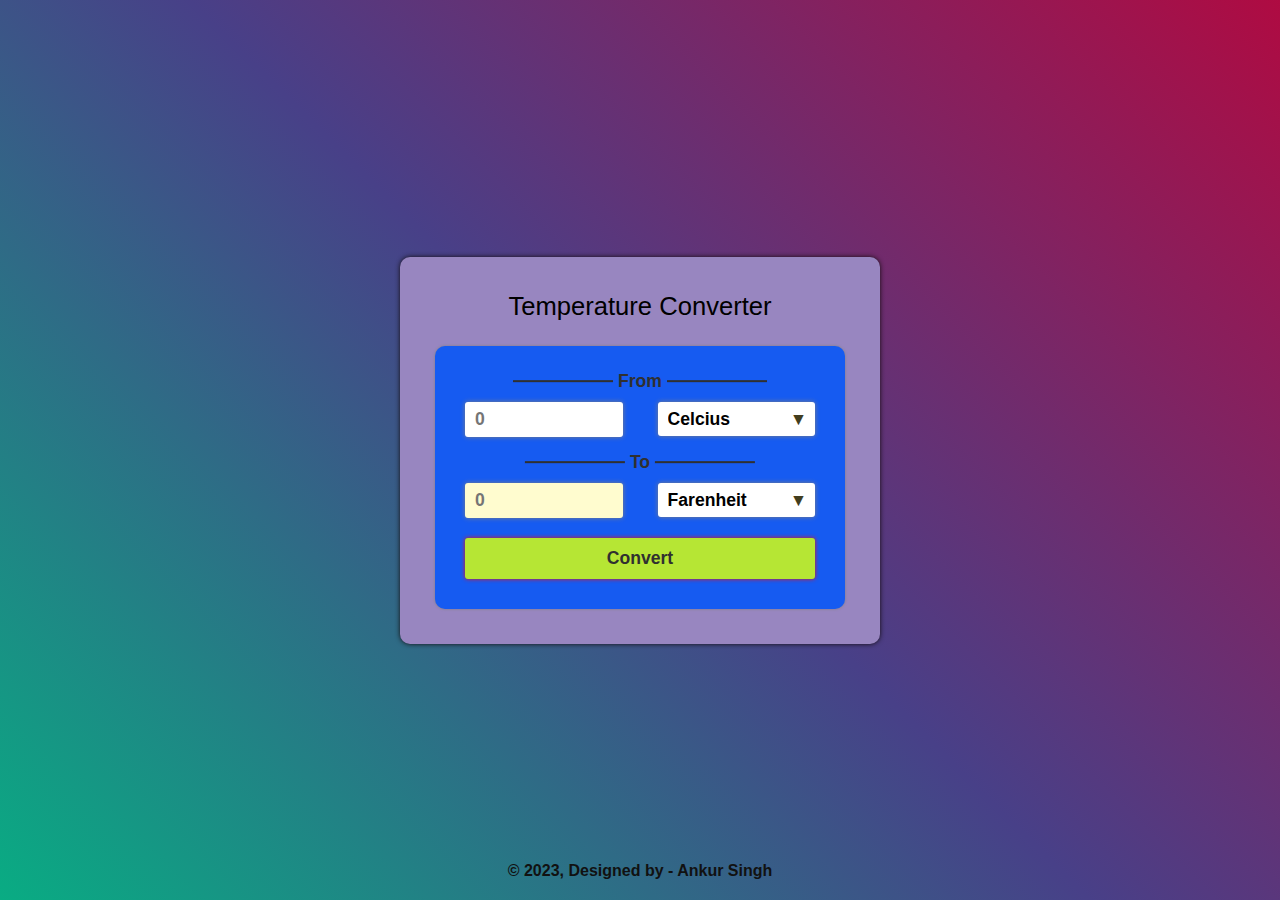
<file: webtask3/index.html>
<!DOCTYPE html>
<html lang="en">
  <head>
    <meta charset="UTF-8" />
    <meta http-equiv="X-UA-Compatible" content="IE=edge" />
    <meta name="viewport" content="width=device-width, initial-scale=1.0" />
    <meta name="theme-color" content="gold" />
    <meta name="author" content="Ritesh yadav" />
    <title>Temperature converter</title>
    <!-- custom stylesheet link -->
    <link rel="stylesheet" href="./style.css" />
  </head>
  <body>
    <div id="content-container">
      <h2 id="container-heading">Temperature Converter</h2>
      <!-- calculation container -->
      <div id="calculations-container">
        <!-- Input division -->
        <div class="content-division">
          <div class="division-heading">From</div>
          <div class="inputs-container">
            <!-- input box -->
            <input
              type="number"
              class="input-field inputs"
              name="input"
              id="input-box"
              placeholder="0"
              required
            />
            <!-- input dropdown -->
            <div class="dropdown-container">
              <select class="dropdown inputs" id="input-dropdown">
                <option value="Celcius" selected>Celcius</option>
                <option value="Farenheit">Farenheit</option>
                <option value="Kelvin">Kelvin</option>
              </select>
            </div>
          </div>
        </div>
        <!-- Result division -->
        <div class="content-division">
          <div class="division-heading">To</div>
          <div class="inputs-container">
            <!-- result box -->
            <input
              type="text"
              class="input-field inputs"
              name="result"
              id="result-box"
              placeholder="0"
              disabled
            />
            <!-- result dropdown -->
            <div class="dropdown-container">
              <select class="dropdown inputs" id="result-dropdown">
                <option value="Farenheit" selected>Farenheit</option>
                <option value="Celcius">Celcius</option>
                <option value="Kelvin">Kelvin</option>
              </select>
            </div>
          </div>
        </div>
        <!-- button -->
        <button id="convert-btn" class="inputs" onclick="converter()">
          Convert
        </button>
      </div>
    </div>
    <!-- footer -->
    <footer>
      &#169; 2023, Designed by -
      
        Ankur Singh

    </footer>
    <!-- custom javascript link -->
    <script src="./script.js"></script>
  </body>
</html>
</file>
<file: webtask3/style.css>
/* Temperature converter css */

*{
    /* to reset default browser css properties */
    margin: 0;
    padding: 0;
    box-sizing: border-box;
    font-family: 'Arial Narrow Bold', sans-serif;
  }
  
  :root{
    --largeHeading: 1.3rem;
    --smallHeading: 0.9rem;
    --lightColor: rgb(48, 48, 48);
    --darkColor: rgb(17, 17, 17);
  }
  
  html{
    scroll-behavior: smooth;
  }
  
  body{
    width: 100%;
    height: 100vh;
    display: flex;
    justify-content: center;
    flex-direction: column;
    background: linear-gradient(45deg, rgb(9, 172, 131), rgb(72, 64, 136), rgb(175, 11, 66));
  }
  
  /* main content */
  #content-container{
    position: relative;
    width: 290px;
    margin: 0px auto;
    padding: 25px;
    border-radius: 10px;
    background-color: rgb(152, 134, 192);
    box-shadow: 0px 0px 5px rgb(19, 14, 14);
  }
  
  /* Heading */
  #container-heading{
    margin: 0px auto 20px auto;
    text-align: center;
    font-size: var(--largeHeading);
    font-weight: 540;
  }
  
  /* calculations-container */
  #calculations-container{
    display: flex;
    flex-direction: column;
    align-items: center;
    gap: 10px;
    border-radius: 10px;
    padding: 15px 25px;
    color: var(--darkColor);
    font-size: var(--smallHeading);
    background-color: rgb(22, 91, 241);
    box-shadow: 0px 0px 3px grey;
  }
  
  /* content division */
  .content-division{
    width: 100%;
  }
  
  /* sub heading */
  .division-heading{
    display: inline-block;
    position: relative;
    left: 50%;
    transform: translateX(-50%);
    font-size: var(--smallHeading);
    font-weight: 550;
    color: var(--lightColor);
    padding: 0px 5px;
    margin: 5px 0px 10px 0px;
  }
  
  .division-heading::before{
    position: absolute;
    top: 50%;
    left: 100%;
    transform: translateY(-50%);
    content: "";
    width: 70px;
    height: 1px;
    background-color: var(--lightColor);
  }
  
  .division-heading::after{
    position: absolute;
    top: 50%;
    right: 100%;
    transform: translateY(-50%);
    content: "";
    width: 70px;
    height: 1px;
    background-color: var(--lightColor);
  }
  
  /* inputs container */
  .inputs-container{
    display: grid;
    grid-template-columns: 100%;
    row-gap: 10px;
  }
  
  /* input elements (input boxes, dropdowns, button) */
  .inputs{
    width: 100%;
    border: none;
    outline: none;
    border-radius: 3px;
    font-size: var(--smallHeading);
  }
  
  /* input fields and select dropdowns */
  .input-field , .dropdown {
    padding: 5px 10px;
    font-family: 'Segoe UI', sans-serif;
    background-color: white;
    box-shadow: 0px 0px 5px grey;
  }
  
  .dropdown, #convert-btn, footer a{
    cursor: pointer;
  }
  
  /* dropdown container */
  .dropdown-container{
    position: relative;
  }
  
  .dropdown-container::after{
    position: absolute;
    right: 5%;
    top: 50%;
    transform: translateY(-50%);
    font-size: var(--smallHeading);
    color: rgb(66, 61, 30);
    content: "\25bc";
    pointer-events: none;
  }
  
  /* dropdown */
  .dropdown{
    appearance: none;
  }
  
  /* clickable input field */
  #input-box{
    transition: 0.2s;
    box-shadow: 0px 0px 5px grey, inset 0px 0px 0px gold;
  }
  
  #input-box:focus{
    box-shadow: 0px 0px 5px grey, inset 0px -4px 1px gold;
  }
  
  /* disabled input field */
  #result-box{
    background-color: rgb(255, 252, 207);
  }
  
  /* button */
  #convert-btn{
    margin: 10px 0px;
    padding: 10px;
    color: var(--lightColor);
    background-color: rgb(182, 230, 52);
    box-shadow: 0px 0px 4px rgb(241, 14, 14);
  }
  
  #convert-btn:hover{
    background-color: gold;
  }
  
  #convert-btn:active{
    background-color: orange;
  }
  
  /* footer section */
  footer{
    position: absolute;
    width: 100%;
    bottom: 5px;
    font-size: 14px;
    font-weight: 550;
    color: var(--darkColor);
    text-align: center;
    padding: 15px 0px;
  }
  
  /* footer link */
  footer a{
    text-decoration: none;
    color: beige;
  }
  
  footer a:hover{
    color: rgb(217, 255, 0);
  }
  
  
  /* For large mobile devices */
  @media(min-width: 481px){
  
    #content-container{
      width: 360px;
      padding: 25px 30px;
    }
  
    #calculations-container{
      padding: 20px 30px;
    }
  
    .input-field , .dropdown {
      padding: 7px 10px;
  }
  }
  
  /* For tablet devices */
  @media(min-width: 768px){
  
    :root{
      --largeHeading: 1.6rem;
      --smallHeading: 1.1rem;
    }
  
    #content-container{
      width: 480px;
      padding: 35px;
    }
  
    #container-heading{
      margin: 0px auto 25px auto;
    }
  
    #calculation-container{
      padding: 15px 40px;
    }
  
    .division-heading::before{
      width: 100px;
      height: 1.7px;
    }
    
    .division-heading::after{
      width: 100px;
      height: 1.7px;
    }
    
  
    .inputs-container{
      display: grid;
      grid-template-columns: 45% 45%;
      justify-content: space-between;
    }
  
    .inputs{
      font-weight: 550;
    }
  
    footer{
      font-size: 16px;
    }
   }
</file>
